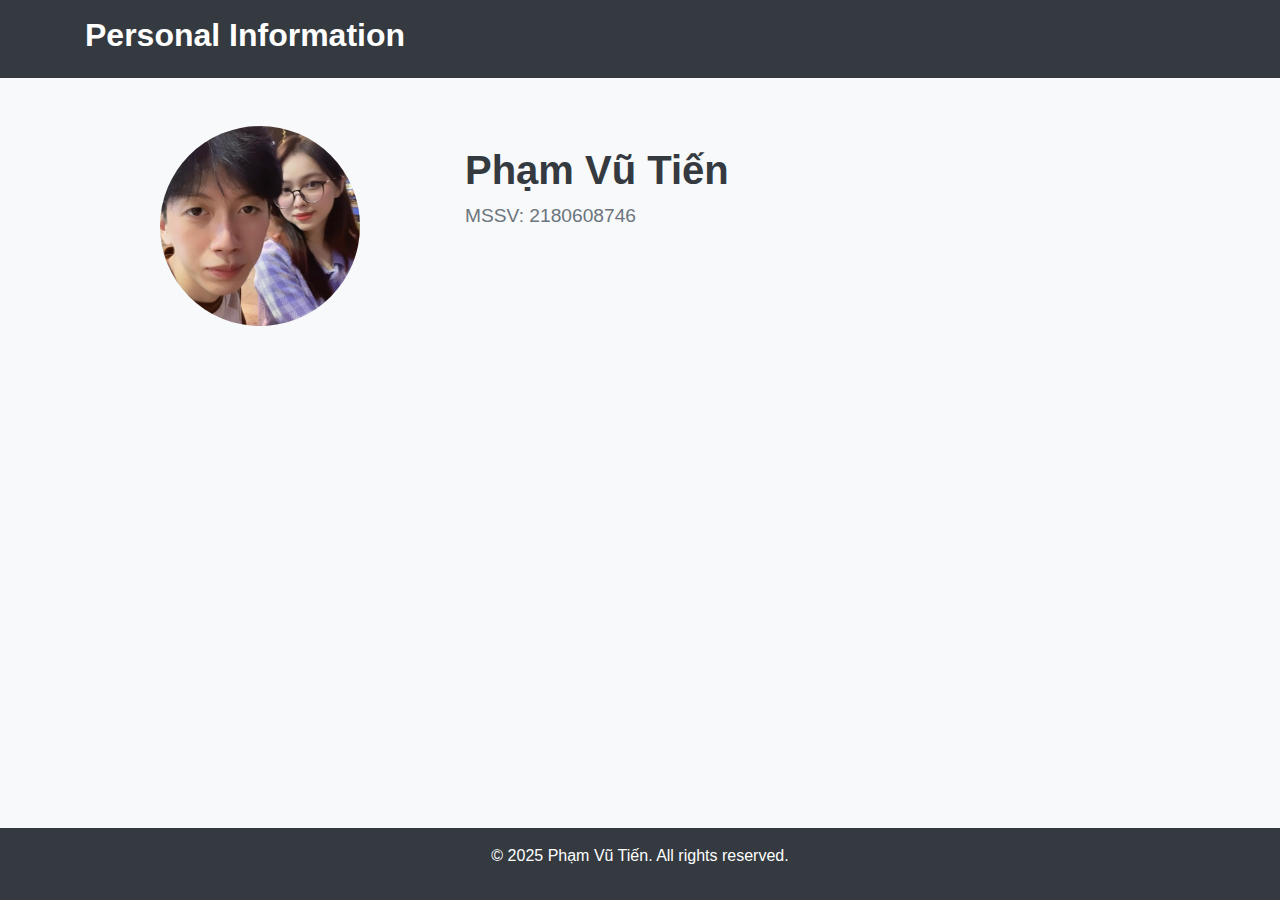
<file: index.html>
<!DOCTYPE html>
<html lang="en">

<head>
    <meta charset="UTF-8">
    <meta name="viewport" content="width=device-width, initial-scale=1.0">
    <title>Personal Information</title>
    <link href="https://stackpath.bootstrapcdn.com/bootstrap/4.5.2/css/bootstrap.min.css" rel="stylesheet">
    <link href="style.css" rel="stylesheet">
</head>

<body>
    <header class="bg-dark text-white p-3">
        <div class="container">
            <h1 class="header-title">Personal Information</h1>
        </div>
    </header>

    <div class="container mt-5">
        <div class="row">
            <div class="col-md-4 text-center">
                <img src="img/tinas.jpg" class="img-fluid rounded-circle profile-pic" alt="Profile Picture">
            </div>
            <div class="col-md-8">
                <h1 class="name">Phạm Vũ Tiến</h1>
                <p class="mssv">MSSV: 2180608746</p>
            </div>
        </div>
    </div>

    <footer class="bg-dark text-white text-center p-3 mt-5">
        <p>&copy; 2025 Phạm Vũ Tiến. All rights reserved.</p>
    </footer>

    <script src="https://code.jquery.com/jquery-3.5.1.slim.min.js"></script>
    <script src="https://cdn.jsdelivr.net/npm/@popperjs/core@2.5.4/dist/umd/popper.min.js"></script>
    <script src="https://stackpath.bootstrapcdn.com/bootstrap/4.5.2/js/bootstrap.min.js"></script>
</body>

</html>
</file>
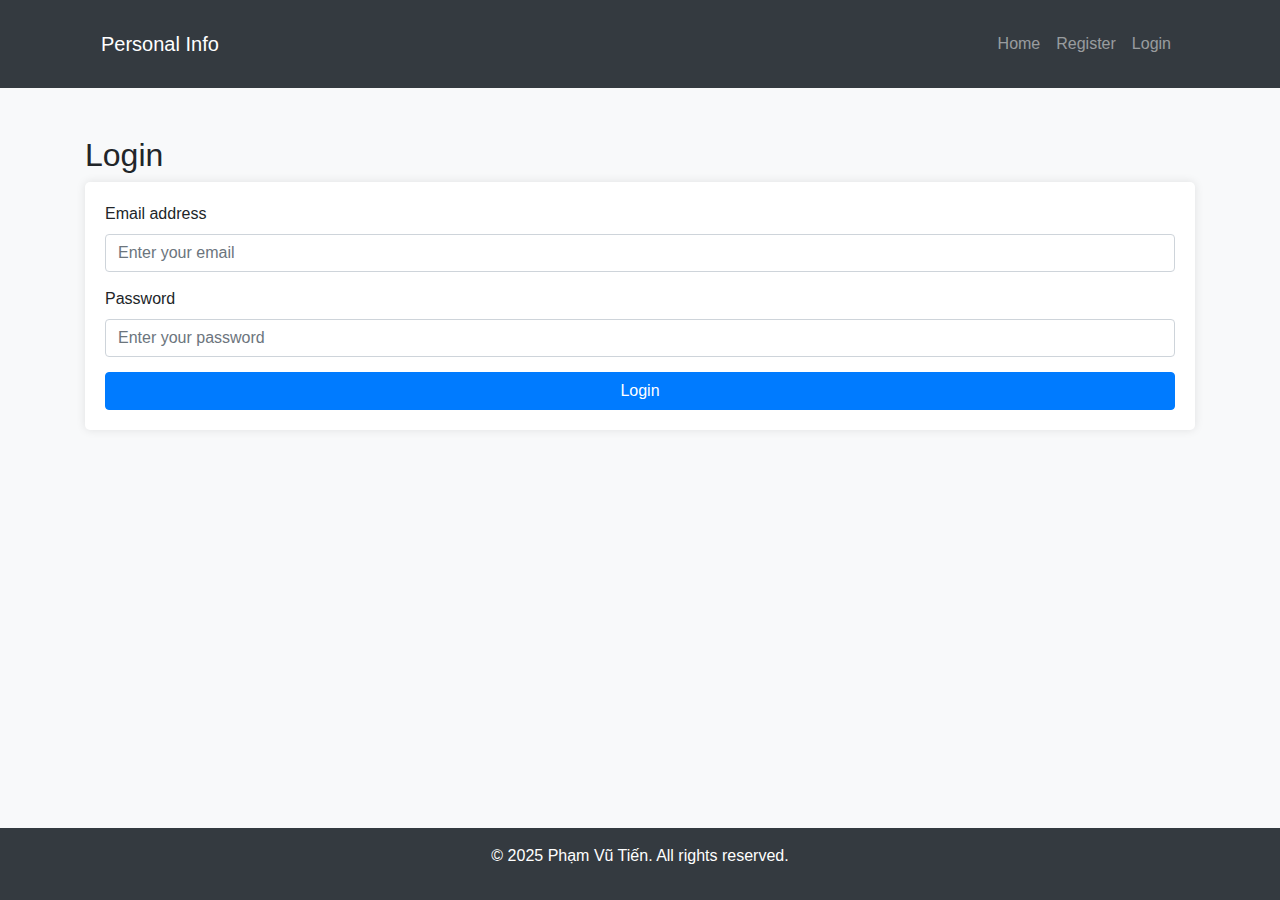
<file: login.html>
<!DOCTYPE html>
<html lang="en">

<head>
    <meta charset="UTF-8">
    <meta name="viewport" content="width=device-width, initial-scale=1.0">
    <title>Login</title>
    <link href="https://stackpath.bootstrapcdn.com/bootstrap/4.5.2/css/bootstrap.min.css" rel="stylesheet">
    <link href="style.css" rel="stylesheet">
    <script src="auth.js" defer></script>
</head>

<body>
    <header class="bg-dark text-white p-3">
        <div class="container">
            <nav class="navbar navbar-expand-lg navbar-dark">
                <a class="navbar-brand" href="#">Personal Info</a>
                <button class="navbar-toggler" type="button" data-toggle="collapse" data-target="#navbarNav"
                    aria-controls="navbarNav" aria-expanded="false" aria-label="Toggle navigation">
                    <span class="navbar-toggler-icon"></span>
                </button>
                <div class="collapse navbar-collapse" id="navbarNav">
                    <ul class="navbar-nav ml-auto">
                        <li class="nav-item">
                            <a class="nav-link" href="index.html">Home</a>
                        </li>
                        <li class="nav-item">
                            <a class="nav-link" href="register.html">Register</a>
                        </li>
                        <li class="nav-item">
                            <a class="nav-link" href="login.html">Login</a>
                        </li>
                    </ul>
                </div>
            </nav>
        </div>
    </header>

    <div class="container mt-5">
        <h2>Login</h2>
        <form id="loginForm">
            <div class="form-group">
                <label for="loginEmail">Email address</label>
                <input type="email" class="form-control" id="loginEmail" placeholder="Enter your email" required>
            </div>
            <div class="form-group">
                <label for="loginPassword">Password</label>
                <input type="password" class="form-control" id="loginPassword" placeholder="Enter your password"
                    required>
            </div>
            <button type="submit" class="btn btn-primary">Login</button>
        </form>
    </div>

    <footer class="bg-dark text-white text-center p-3 mt-5">
        <p>&copy; 2025 Phạm Vũ Tiến. All rights reserved.</p>
    </footer>

    <script src="https://code.jquery.com/jquery-3.5.1.slim.min.js"></script>
    <script src="https://cdn.jsdelivr.net/npm/@popperjs/core@2.5.4/dist/umd/popper.min.js"></script>
    <script src="https://stackpath.bootstrapcdn.com/bootstrap/4.5.2/js/bootstrap.min.js"></script>
</body>

</html>
</file>
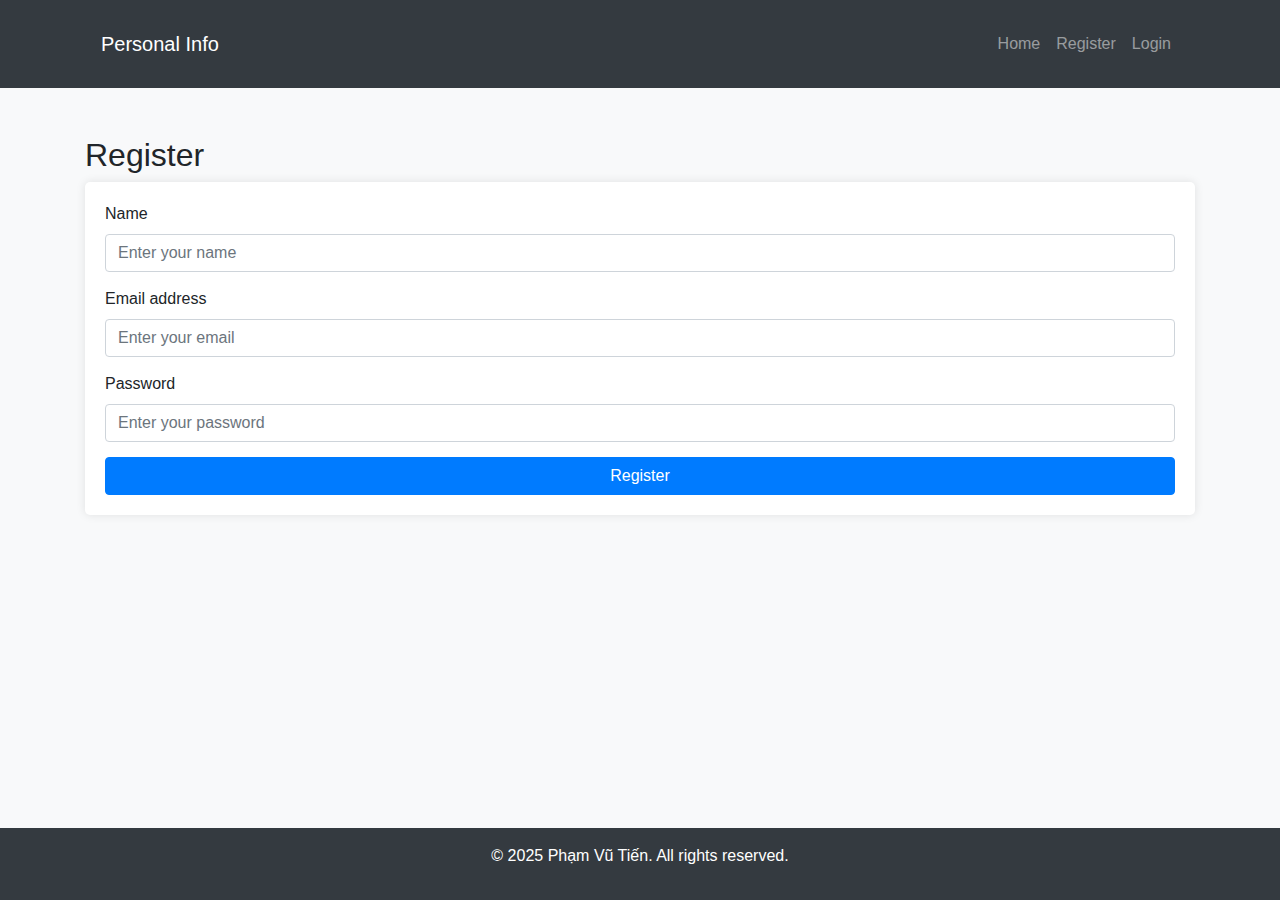
<file: register.html>
<!DOCTYPE html>
<html lang="en">

<head>
    <meta charset="UTF-8">
    <meta name="viewport" content="width=device-width, initial-scale=1.0">
    <title>Register</title>
    <link href="https://stackpath.bootstrapcdn.com/bootstrap/4.5.2/css/bootstrap.min.css" rel="stylesheet">
    <link href="style.css" rel="stylesheet">
    <script src="auth.js" defer></script>
</head>

<body>
    <header class="bg-dark text-white p-3">
        <div class="container">
            <nav class="navbar navbar-expand-lg navbar-dark">
                <a class="navbar-brand" href="#">Personal Info</a>
                <button class="navbar-toggler" type="button" data-toggle="collapse" data-target="#navbarNav"
                    aria-controls="navbarNav" aria-expanded="false" aria-label="Toggle navigation">
                    <span class="navbar-toggler-icon"></span>
                </button>
                <div class="collapse navbar-collapse" id="navbarNav">
                    <ul class="navbar-nav ml-auto">
                        <li class="nav-item">
                            <a class="nav-link" href="index.html">Home</a>
                        </li>
                        <li class="nav-item">
                            <a class="nav-link" href="register.html">Register</a>
                        </li>
                        <li class="nav-item">
                            <a class="nav-link" href="login.html">Login</a>
                        </li>
                    </ul>
                </div>
            </nav>
        </div>
    </header>

    <div class="container mt-5">
        <h2>Register</h2>
        <form id="registerForm">
            <div class="form-group">
                <label for="registerName">Name</label>
                <input type="text" class="form-control" id="registerName" placeholder="Enter your name" required>
            </div>
            <div class="form-group">
                <label for="registerEmail">Email address</label>
                <input type="email" class="form-control" id="registerEmail" placeholder="Enter your email" required>
            </div>
            <div class="form-group">
                <label for="registerPassword">Password</label>
                <input type="password" class="form-control" id="registerPassword" placeholder="Enter your password"
                    required>
            </div>
            <button type="submit" class="btn btn-primary">Register</button>
        </form>
    </div>

    <footer class="bg-dark text-white text-center p-3 mt-5">
        <p>&copy; 2025 Phạm Vũ Tiến. All rights reserved.</p>
    </footer>

    <script src="https://code.jquery.com/jquery-3.5.1.slim.min.js"></script>
    <script src="https://cdn.jsdelivr.net/npm/@popperjs/core@2.5.4/dist/umd/popper.min.js"></script>
    <script src="https://stackpath.bootstrapcdn.com/bootstrap/4.5.2/js/bootstrap.min.js"></script>
</body>

</html>
</file>
<file: style.css>
body {
    background-color: #f8f9fa;
    font-family: 'Arial', sans-serif;
}

.header-title {
    font-size: 2rem;
    font-weight: bold;
}

.profile-pic {
    width: 200px;
    height: 200px;
    transition: transform 0.3s ease-in-out;
}

.profile-pic:hover {
    transform: scale(1.1);
}

.name {
    font-size: 2.5rem;
    font-weight: bold;
    color: #343a40;
    margin-top: 20px;
    transition: color 0.3s ease-in-out;
}

.name:hover {
    color: #007bff;
}

.mssv,
.class,
.major,
.dob {
    font-size: 1.2rem;
    color: #6c757d;
}

footer {
    position: fixed;
    bottom: 0;
    width: 100%;
}

form {
    background: #fff;
    padding: 20px;
    border-radius: 5px;
    box-shadow: 0 0 10px rgba(0, 0, 0, 0.1);
    margin-bottom: 20px;
}

form h2 {
    margin-bottom: 20px;
}

form .form-group {
    margin-bottom: 15px;
}

form .btn {
    width: 100%;
}
</file>
